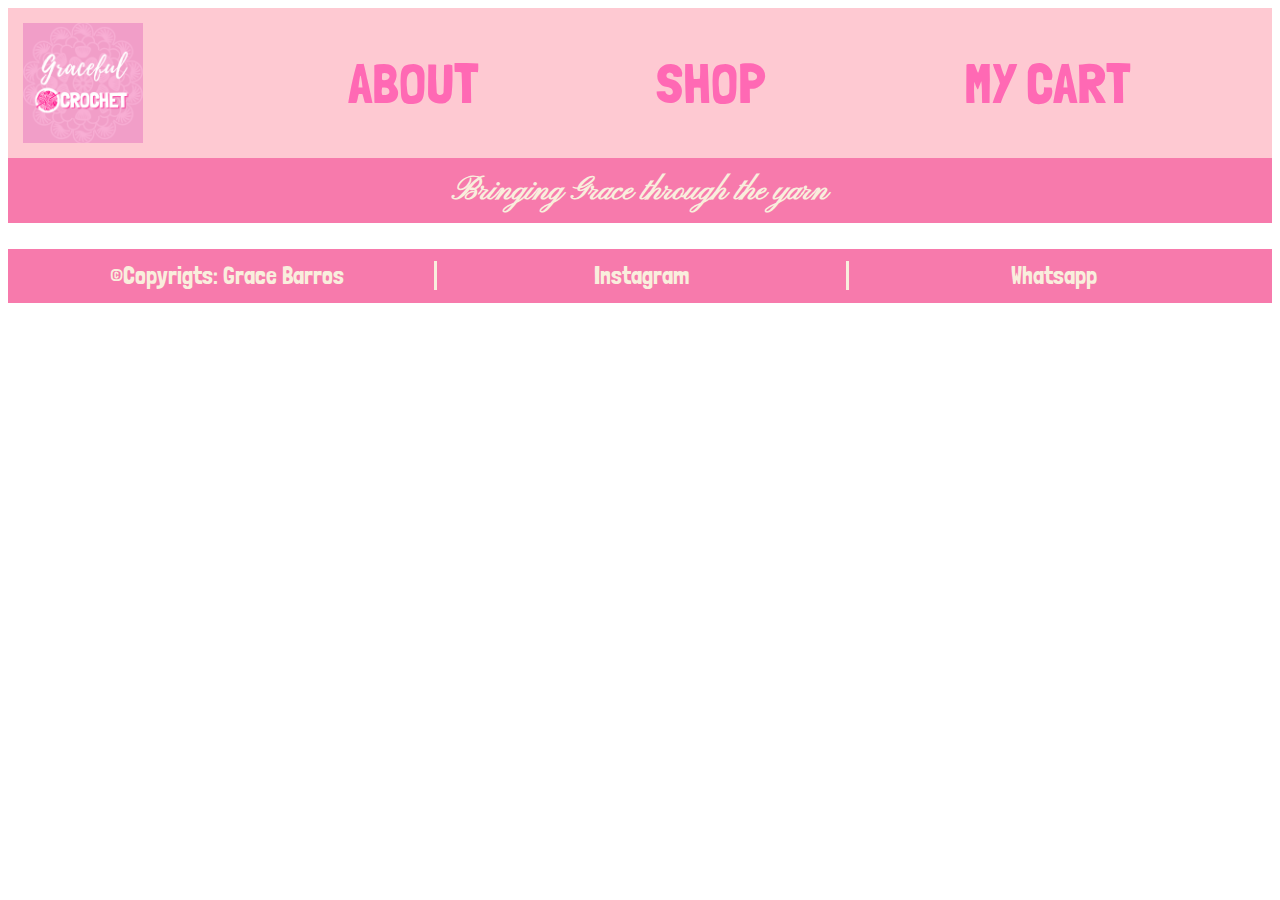
<file: Files/mycart.html>
<!DOCTYPE html>
<html lang="en">
<head>
    <meta charset="UTF-8">
    <meta name="viewport" content="width=device-width, initial-scale=1.0">
    <title>MY CART at Graceful Crochet</title>
    <link rel="stylesheet" href="base.css"> 

</head>
<body>    
    <nav class="sticky-bar">
      <img src="../Images/personal pictures/logo.png" alt="Graceful Crochet Logo, letters are white and there is a pink yarn.">

      <ul>
        <li><a href="index.html">ABOUT</a></li>
        <li><a href="shop.html">SHOP</a></li>
        <li><a href="mycart.html">MY CART</a></li>
      </ul>
    </nav> <!-- End of sticky-bar -->
    <p>Bringing Grace through the yarn</p>

    <main class="wrapper">

    </main>

    <footer>
        <ul>
            <li>&copy;Copyrigts: Grace Barros</li>
            <li><i class="fa-brands fa-instagram"></i> Instagram</li>
            <li><i class="fa-brands fa-whatsapp"></i>Whatsapp</li>
        </ul>
    </footer>
</body>
</html>
</file>
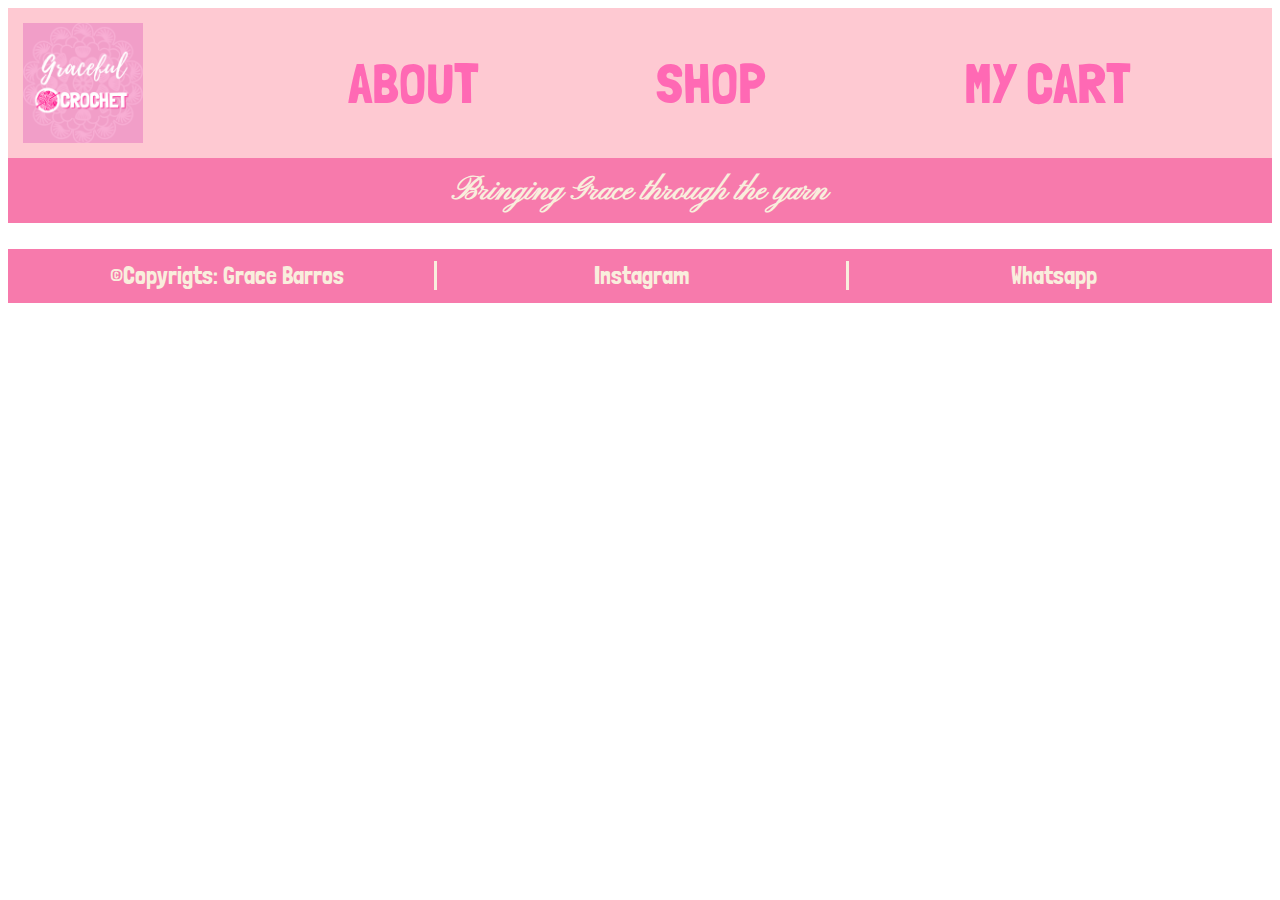
<file: Files/shop.html>
<!DOCTYPE html>
<html lang="en">
<head>
    <meta charset="UTF-8">
    <meta name="viewport" content="width=device-width, initial-scale=1.0">
    <title>SHOP at Graceful Crochet</title>
    <link rel="stylesheet" href="base.css"> 

</head>
<body>    
    <nav class="sticky-bar">
      <img src="../Images/personal pictures/logo.png" alt="Graceful Crochet Logo, letters are white and there is a pink yarn.">

      <ul>
        <li><a href="index.html">ABOUT</a></li>
        <li><a href="shop.html">SHOP</a></li>
        <li><a href="mycart.html">MY CART</a></li>
      </ul>
    </nav> <!-- End of sticky-bar -->
    <p>Bringing Grace through the yarn</p>

    <main class="wrapper">

    </main>

    <footer>
        <ul>
            <li>&copy;Copyrigts: Grace Barros</li>
            <li><i class="fa-brands fa-instagram"></i> Instagram</li>
            <li><i class="fa-brands fa-whatsapp"></i>Whatsapp</li>
        </ul>
    </footer>
</body>
</html>
</file>
<file: Files/base.css>
@import url('https://fonts.googleapis.com/css2?family=Advent+Pro&family=Londrina+Solid&family=Pinyon+Script&display=swap');

nav img{
    height: 120px;
    padding: 5%;
    align-self: center;
}
.sticky-bar{
    position: sticky;
    top:0;

    display: grid;
    background-color: #fec9d2;
    grid-template-columns: 300px 3fr;
    justify-content: center;
    margin: 0;
    padding: 0;
}
nav ul{
    display: grid;
    grid-template-columns: repeat(3,1fr);
    align-content: center;   
}
nav a:hover {
    font-size: 3.7rem;
    text-shadow: 3px 5px #96777dce;
    color: hotpink;
}
nav a {
    font-family: 'Londrina Solid';
    text-decoration: none;
    color: hotpink;
    font-size: 3.5rem;
}
body>p,footer{
    background-color: #f77aac;
    color: #f9eedd;
    text-align: center;
}
body>p{
    padding: 1%;
    margin-top: 0;
    margin-bottom: 2%;
    font-size:2rem;
    text-align: center;
    font-family: 'Pinyon Script';
    font-weight: bold;

    transition: height 2s;
}
.scroll{
    height: 5px;
}
ul li{
    text-decoration: none;
    list-style:none; 
}
footer{
    position: sticky;
    bottom:0;
}
footer ul{
    font-family: 'Londrina Solid';
    display: grid;
    grid-template-columns: repeat(3,1fr);
    padding: 1%;
    justify-content: center;
    margin-top: 0;
    
}
footer ul li{
    font-size: 1.5rem;
    border-left: #f9eedd 3px solid;
}
footer ul li:first-of-type{
    border-left: none;
}
</file>
